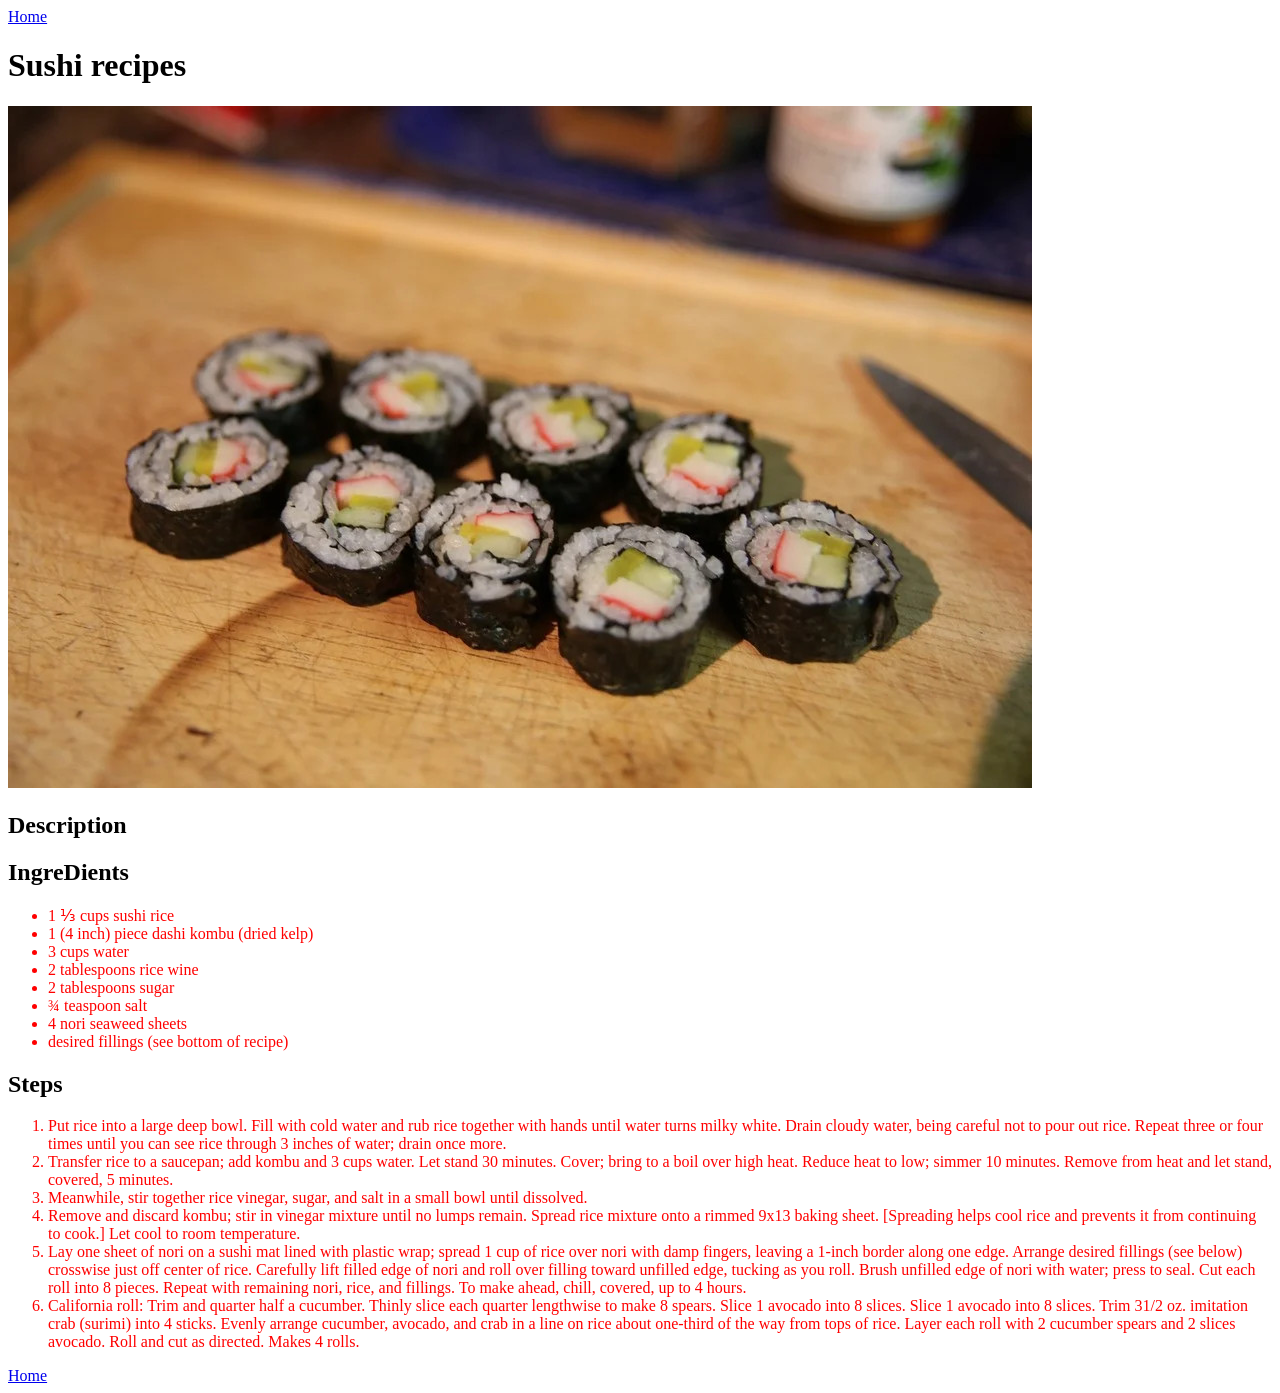
<file: recipes/sushi.html>
<!DOCTYPE html>
<html lang="en">
<head>
    <link rel="stylesheet" href="../styles.css">
    <meta charset="UTF-8">
    <meta name="viewport" content="width=device-width, initial-scale=1.0">
    <title>sushi recipe</title>
</head>
<body>
    <a href="../index.html">Home</a>
    <h1>Sushi recipes</h1>

    <img src="../images/sushi.jpg" alt="picture of sushi rolls" height="682" width="1024">

    <h2>Description</h2>

    <h2>IngreDients</h2>
    <ul>
        <li>1 ⅓ cups sushi rice</li>
        <li>1 (4 inch) piece dashi kombu (dried kelp)</li>
        <li>3 cups water</li>
        <li>2 tablespoons rice wine</li>
        <li>2 tablespoons sugar</li>
        <li>¾ teaspoon salt</li>
        <li>4 nori seaweed sheets</li>
        <li>desired fillings (see bottom of recipe)</li>
    </ul>

    <h2>Steps</h2>
    <ol>
        <li>Put rice into a large deep bowl. 
        Fill with cold water and rub rice together with hands until water turns milky white. 
        Drain cloudy water, being careful not to pour out rice. 
        Repeat three or four times until you can see rice through 3 inches of water; drain once more.</li>
        

        <li>Transfer rice to a saucepan; add kombu and 3 cups water.
        Let stand 30 minutes. Cover; bring to a boil over high heat.
        Reduce heat to low; simmer 10 minutes. Remove from heat and let stand, covered, 5 minutes.</li>
        
    
        <li>Meanwhile, stir together rice vinegar, sugar, and salt in a small bowl until dissolved.</li>
    

        <li>Remove and discard kombu; stir in vinegar mixture until no lumps remain.
        Spread rice mixture onto a rimmed 9x13 baking sheet.
        [Spreading helps cool rice and prevents it from continuing to cook.] 
        Let cool to room temperature.
        </li>
    

        <li>Lay one sheet of nori on a sushi mat lined with plastic wrap; 
        spread 1 cup of rice over nori with damp fingers, leaving a 1-inch border along one edge. 
        Arrange desired fillings (see below) crosswise just off center of rice. 
        Carefully lift filled edge of nori and roll over filling toward unfilled edge, tucking as you roll. 
        Brush unfilled edge of nori with water; press to seal. 
        Cut each roll into 8 pieces. Repeat with remaining nori, rice, and fillings. 
        To make ahead, chill, covered, up to 4 hours.
        </li>

        <li>California roll: Trim and quarter half a cucumber. Thinly slice each quarter lengthwise to make 8 spears. Slice 1 avocado into 8 slices. 
        Slice 1 avocado into 8 slices. Trim 31/2 oz. imitation crab (surimi) into 4 sticks. 
        Evenly arrange cucumber, avocado, and crab in a line on rice about one-third of the way from tops of rice. 
        Layer each roll with 2 cucumber spears and 2 slices avocado. Roll and cut as directed. Makes 4 rolls.
        </li>
    </ol>

    <a href="../index.html">Home</a>


</body>
</html>
</file>
<file: styles.css>
li {
  color: red;
}
</file>
